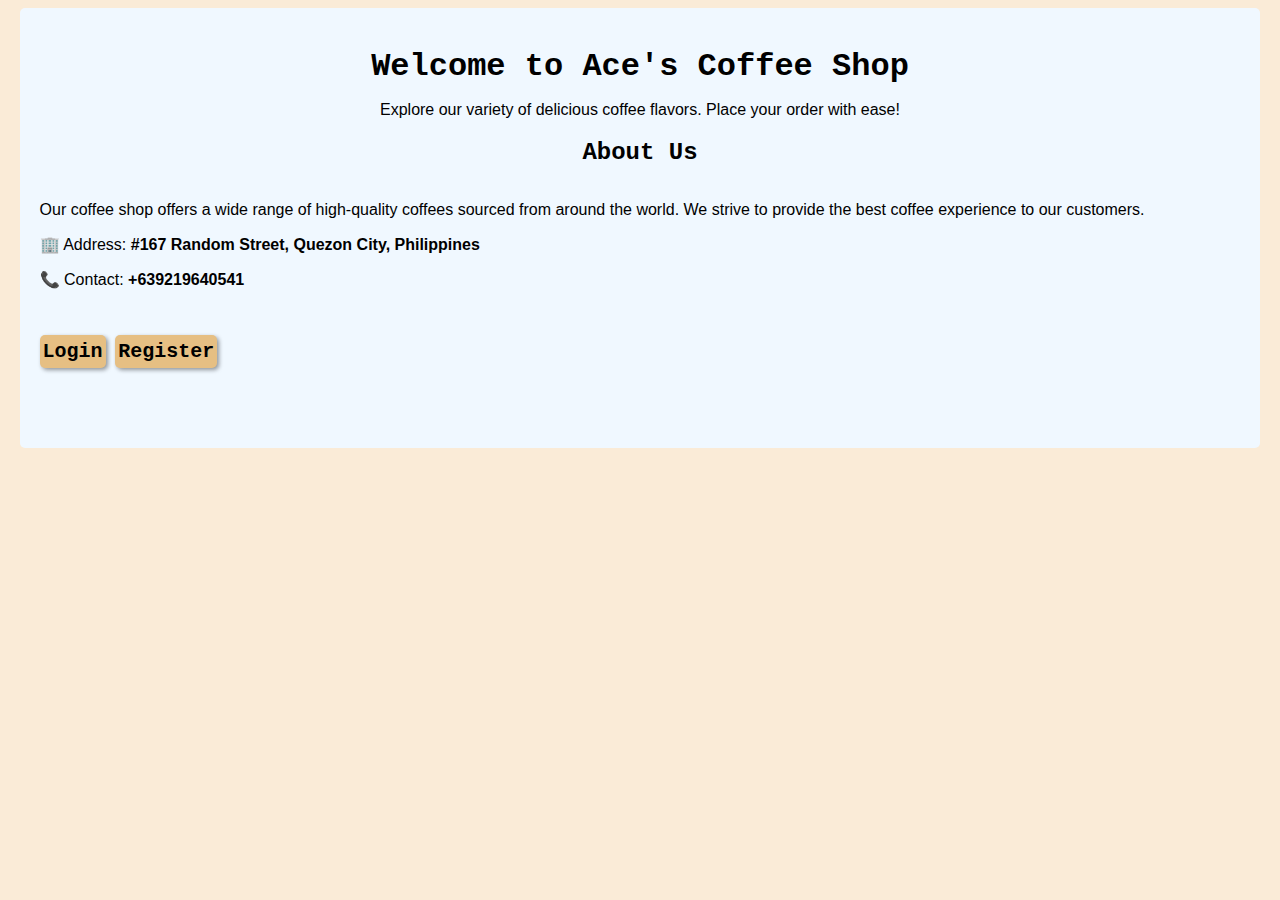
<file: Pages/Index.html>
<!DOCTYPE html>
<html lang="en">
<head>
<meta charset="UTF-8">
<meta name="viewport" content="width=device-width, initial-scale=1.0">
<title>☕︎Coffee Shop</title>
<link rel="stylesheet" href="../CSS/Main.css" type="text/css">
<link rel="stylesheet" href="../CSS/Custom/Index.css" type="text/css">
</head>
<body>
    <div id="index-container">
        <div id="welcome">
            <h1 class="head">Welcome to Ace's Coffee Shop</h1>
            <p>Explore our variety of delicious coffee flavors. Place your order with ease!</p>
        </div>
        <div id="aboutus">
            <h2 class="head">About Us</h3>
            <p>Our coffee shop offers a wide range of high-quality coffees sourced from around the world. We strive to provide the best coffee experience to our customers.</p>
            <p>🏢 Address: <strong>#167 Random Street, Quezon City, Philippines</strong></p>
            <p>📞 Contact: <strong>+639219640541</strong></p>
        </div>
        <div>
            <a href="Login.html"><button role="button" class="indexbtn">Login</button></a>
            <a href="Register.html"><button class="indexbtn">Register</button></a>
        </div>
    </div>
</body>
</html>
</file>
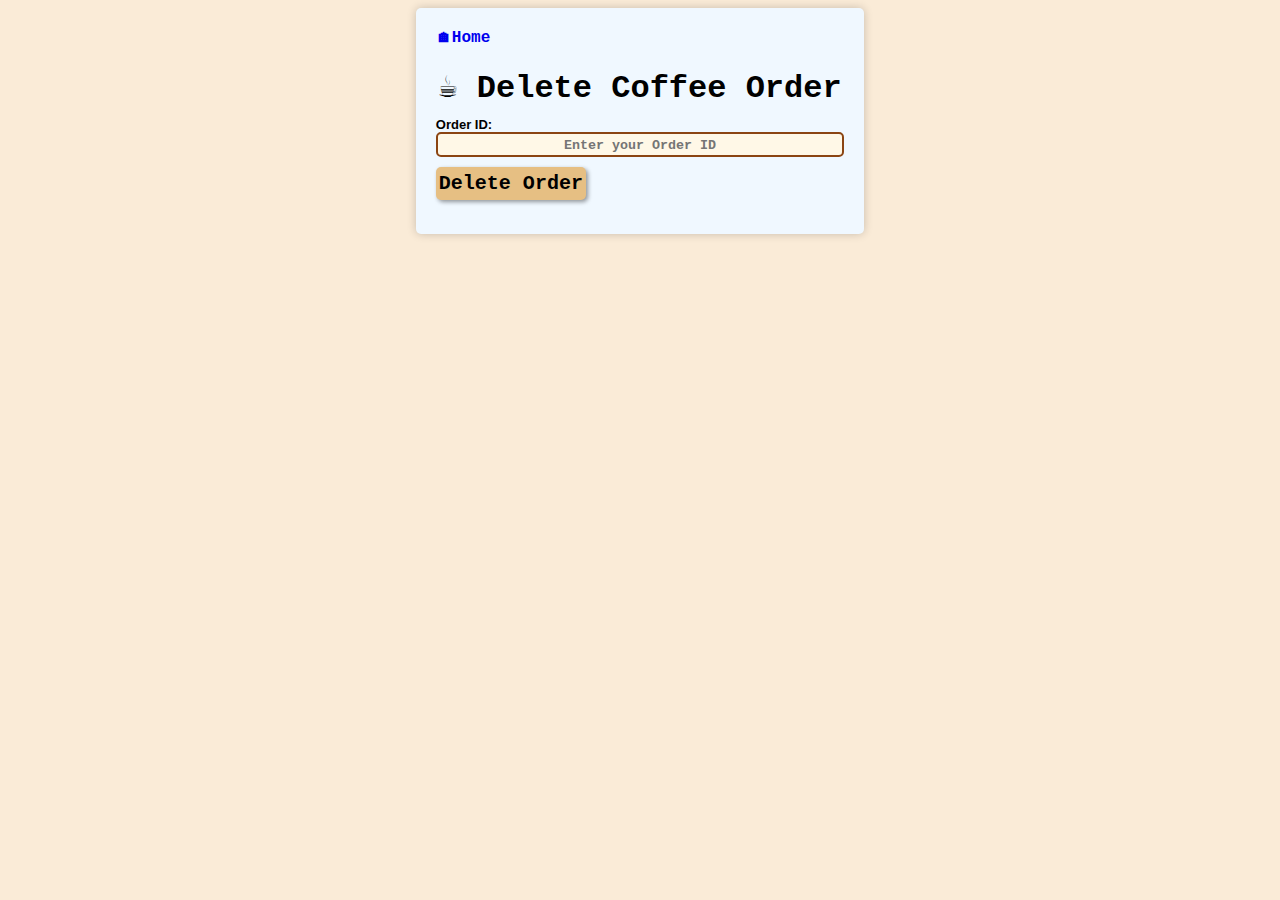
<file: Pages/Delete.html>
<html lang="en">
<head>
<meta charset="UTF-8">
<meta name="viewport" content="width=device-width, initial-scale=1.0">
<title>☕︎Coffee Shop - Delete Order</title>
<link rel="stylesheet" href="../CSS/Main.css" type="text/css">
<link rel="stylesheet" href="../CSS/Custom/RetrieveAndDelete.css" type="text/css">
</head> 
<body>
    <div id="delete-container">
        <header><a href="Menu.html">🏠︎Home</a></header>
        <h1>☕︎ Delete Coffee Order</h1>
        <form action="../Orders/Delete.php">
            <label for="order_id">Order ID:</label>
            <input type="text" id="order_id" name="order_id" placeholder="Enter your Order ID" pattern="\d+" required>
            <button type="submit" class="submit">Delete Order</button>
        </form>
        <br/>
    </div>
</body>
</html>
</file>
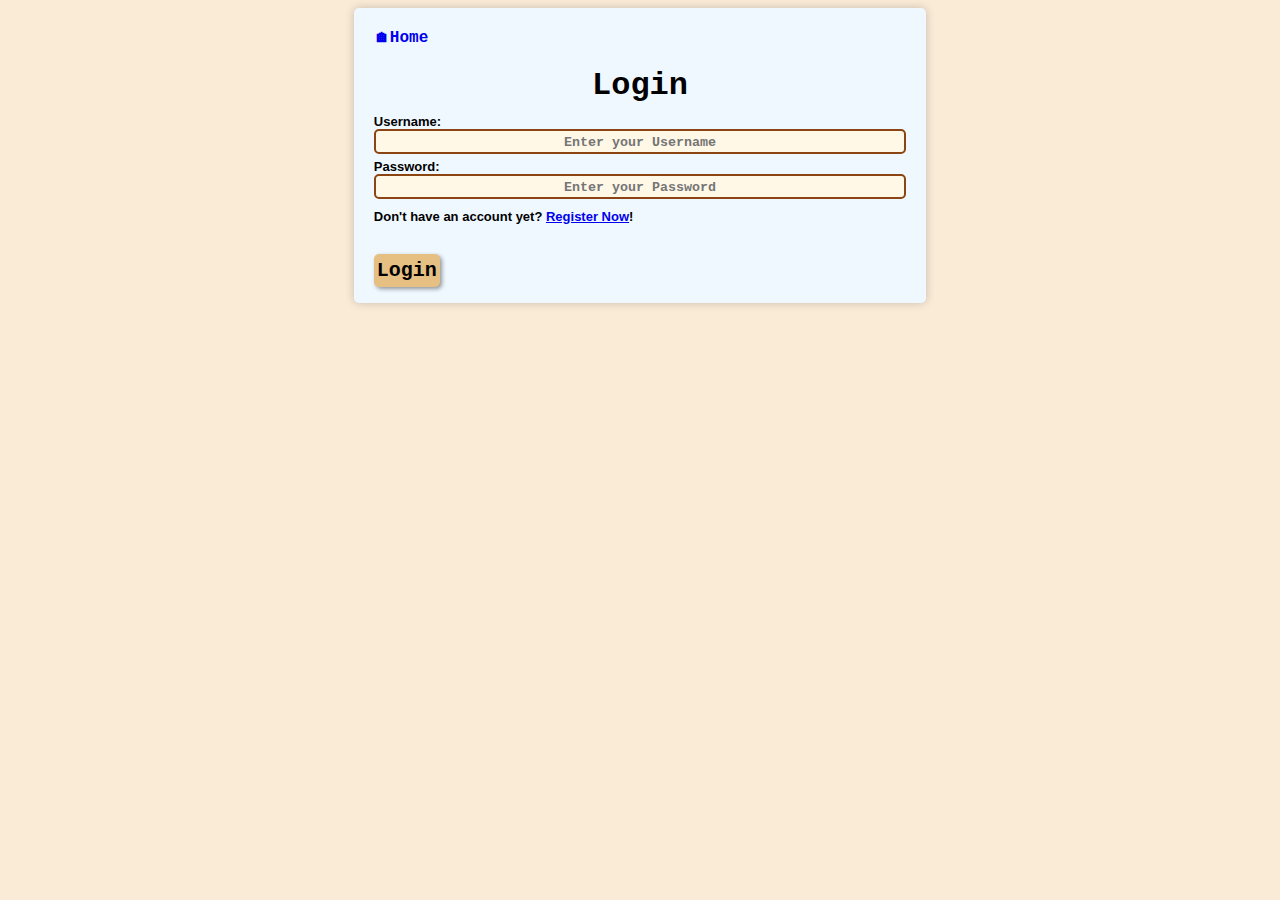
<file: Pages/Login.html>
<html lang="en">
<head>
<meta charset="UTF-8">
<meta name="viewport" content="width=device-width, initial-scale=1.0">
<title>☕︎Coffee Shop - Login</title>
<link rel="stylesheet" href="../CSS/Main.css" type="text/css">
<link rel="stylesheet" href="../CSS/Custom/LoginAndRegister.css" type="text/css">
</head>
<body>
    <div id="login-container">
        <header><a href="Index.html">🏠︎Home</a></header>
        <h1>Login</h1>
        <form action="../Users/Login.php" method="POST">
            <label for="username">Username:</label>
            <input type="text" name="username" id="username" class="input" placeholder="Enter your Username" required>
            <label for="password">Password:</label>
            <input type="password" name="password" id="password" class="input" placeholder="Enter your Password" required>

            <p>Don't have an account yet? <a href="Register.html">Register Now</a>!</p>

            <button type="submit" id="submitbtn">Login</button>
        </form>
    </div>
</body>
</html>
</file>
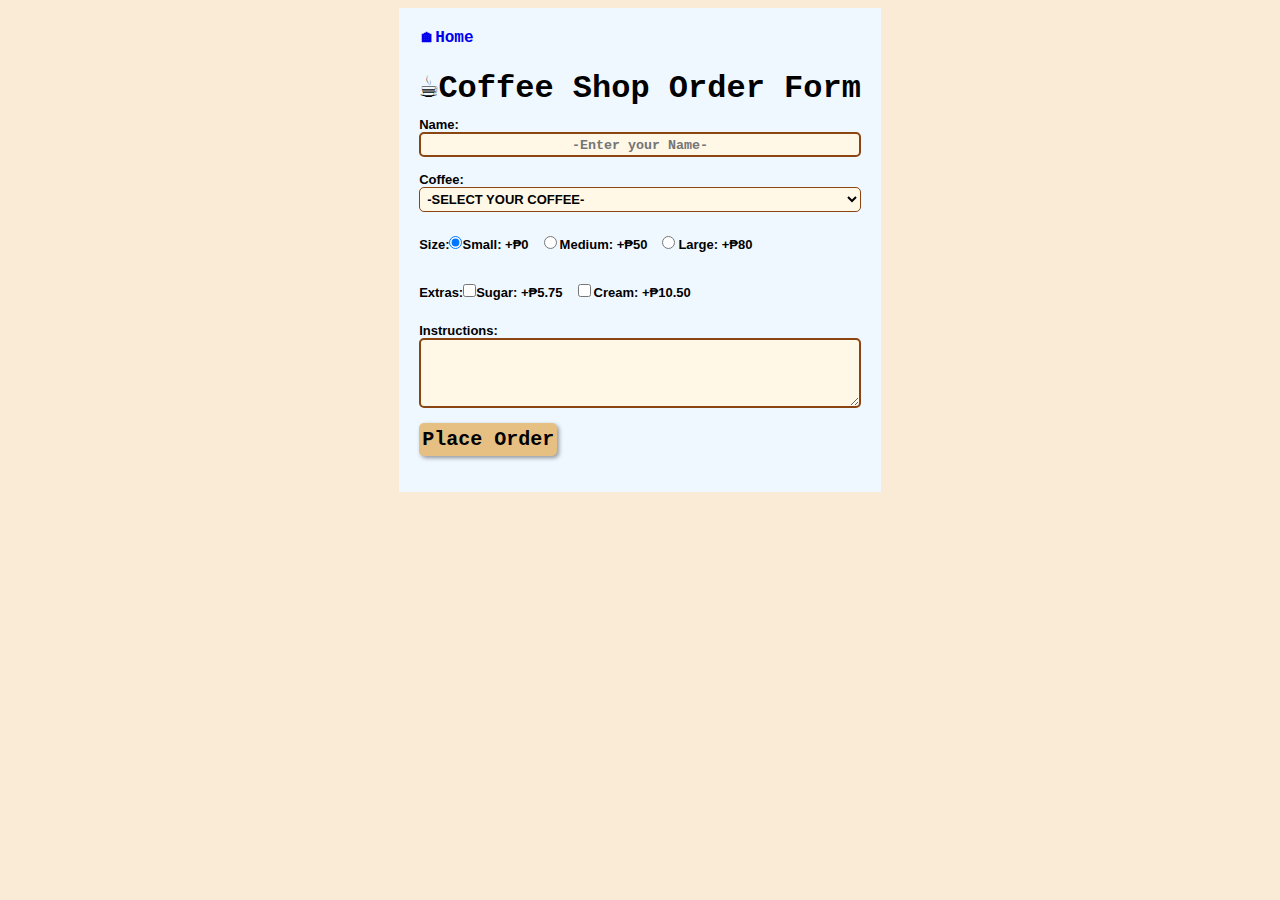
<file: Pages/Order.html>
<html lang="en">
<head>
<meta charset="UTF-8">
<meta name="viewport" content="width=device-width, initial-scale=1.0">
<title>☕︎Coffee Shop - Order Form</title>
<link rel="stylesheet" href="../CSS/Main.css" type="text/css">
<link rel="stylesheet" href="../CSS/Custom/Order.css" type="text/css">
</head>
<body>
    <div id="order-container">
        <header><a href="Menu.html">🏠︎Home</a></header>
        <h1>☕︎Coffee Shop Order Form</h1>
        <form action="../Orders/Order.php" method="POST">
            <div class="name">
                <label>Name:</label>
                <input type="text" class="input" name="name" placeholder="-Enter your Name-" maxlength="15">
            </div>

            <div id="coffee-group">
            <label for="coffee-group">Coffee:</label>
            <select name="coffee" id="coffee" class="selector" required>
                <option value="" selected disabled>-SELECT YOUR COFFEE-</option>
                <option value="Americano">₱200 - Americano</option>
                <option value="Espresso">₱250 - Espresso</option>
                <option value="Latte">₱300 - Latte</option>
                <option value="Cappuccino">₱350 - Cappuccino</option>
                <option value="Mocha">₱400 - Mocha</option>
            </select>
            </div>

            <div id="size-group" class="groups">
            <label for="size-group">Size:</label>
                <input type="radio" name="size" id="small" value="Small" checked><label for="small">Small: +₱0</label>
                <input type="radio" name="size" id="medium" value="Medium"><label for="medium">Medium: +₱50</label>
                <input type="radio" name="size" id="large" value="Large"><label for="large">Large: +₱80</label>
            </div>

            <div id="extras-group" class="groups">
            <label for="extras-group">Extras:</label>
                <input type="checkbox" name="extras[]" id="sugar" value="Sugar"><label for="sugar">Sugar: +₱5.75</label>
                <input type="checkbox" name="extras[]" id="cream" value="Cream"><label for="cream">Cream: +₱10.50</label>
            </div>

            <label for="instructions">Instructions:</label>
            <textarea name="instructions" id="instructions" class="input" rows="4"></textarea>
            <button type="submit" id="submitbtn">Place Order</button>
        </form>
    </div>
</body>
</html>
</file>
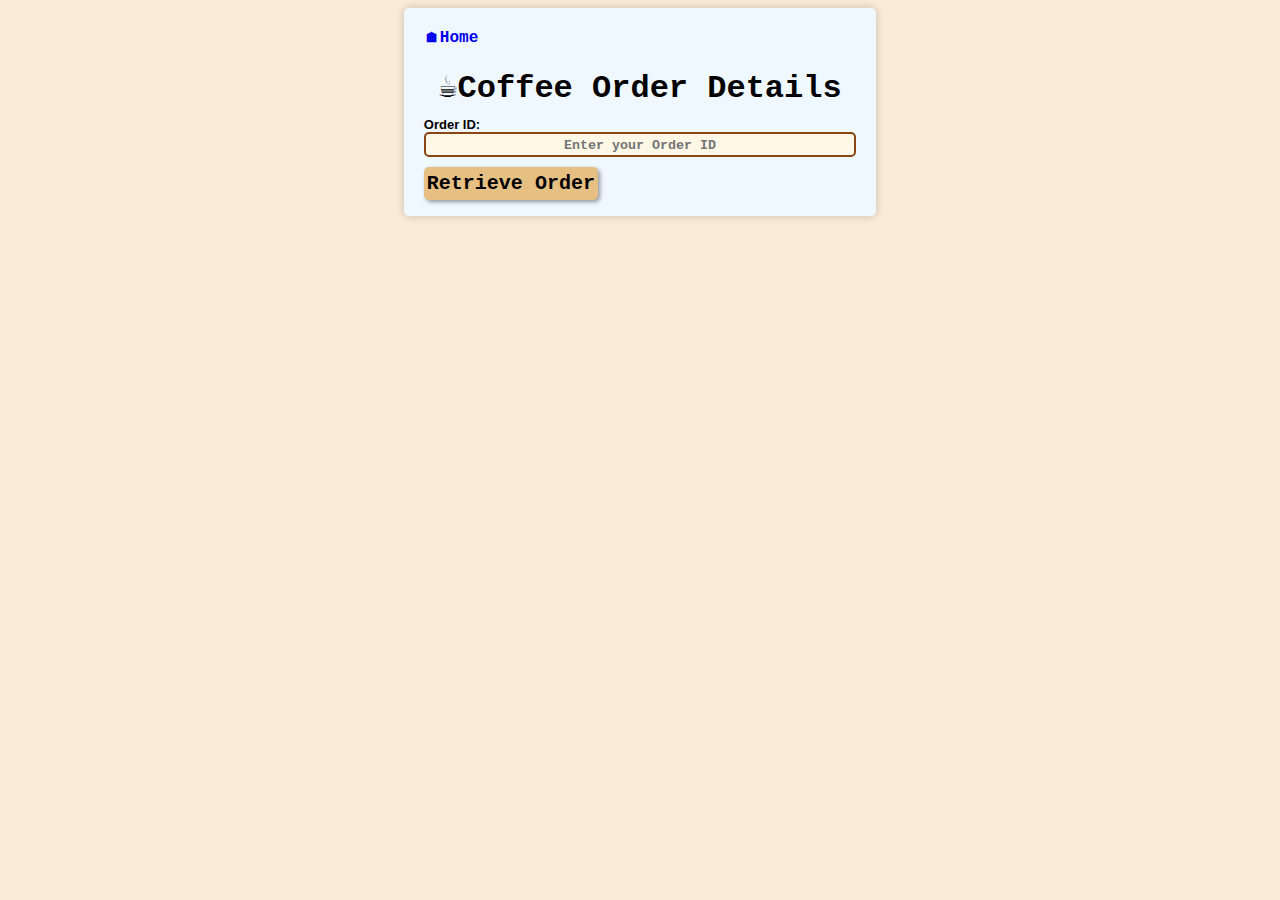
<file: Pages/Retrieve.html>
<html lang="en">
<head>
<meta charset="UTF-8">
<meta name="viewport" content="width=device-width, initial-scale=1.0">
<title>☕︎Coffee Shop - Retrieve Order</title>
<link rel="stylesheet" href="../CSS/Main.css" type="text/css">
<link rel="stylesheet" href="../CSS/Custom/RetrieveAndDelete.css" type="text/css">
</head>
<body>
    <div id="retrieve-container">
        <header><a href="Menu.html">🏠︎Home</a></header>
        <h1>☕︎Coffee Order Details</h1>
        <form action="../Orders/Retrieve.php" method="POST">
            <label for="order_id">Order ID:</label>
            <input type="text" id="order_id" name="order_id" pattern="\d+" placeholder="Enter your Order ID" required>
            <button type="submit">Retrieve Order</button>
        </form>
    </div>
</body>
</html>
</file>
<file: CSS/Main.css>
/* DEFAULT CSS */


body {
    font-family: Arial, sans-serif;
    background-color: antiquewhite;
}

h1 {
    margin: 20px 0 10px 0;
    font-family: 'Courier New', Courier, monospace;
    font-weight: bold;
    text-align: center;
}

#container {
    max-width: 85%;
    margin: 0 auto;
    background-color: aliceblue;
    padding: 20px;
    border-radius: 5px;
    box-shadow: 0 0 10px rgba(0, 0, 0, 0.2);
    margin: auto auto auto auto;
    position: relative;
    font-family: 'Courier New', monospace;
}

table {
    width: 100%;
    border-collapse: collapse;
    border: 1px solid #ccc;
}

th, td {
    border: 1px solid #ccc;
    padding: 8px;
    text-align: left;
    background-color: #FFF8E7;
}

.summary {
    margin-top: 20px;
    padding: 10px;
    background-color: aliceblue;
    border: 2px solid #000;
    border-radius: 3px;
}

button {
    max-width: fit-content;
    font-family: 'Courier New', monospace;
    font-weight: bold;
    font-size: 20px;
    color: #000;
    background: #E6BF83;
    padding: 5px 3px 5px 3px;
    border: transparent;
    border-radius: 5px;
    box-shadow: 2px 2px 4px rgba(0, 0, 0, 0.4);
}
</file>
<file: CSS/Custom/Index.css>
/* CUSTOMIZED CSS FOR INDEX HTML */

/* CONTAINER AND TEXT INSIDE */
#index-container {
    height: 400px;
    margin: auto auto auto auto;
    position: relative;
    font-family: 'Courier New', monospace;
    max-width: 95%;
    padding: 20px;
    border-radius: 5px;
    background-color: aliceblue;
}

.head {
    font-family: 'Courier New', monospace;
    font-weight: bolder;
    text-align: center;
}

#welcome p{
    font-family: Arial, Helvetica, sans-serif;
    text-align: center;
}

#aboutus p{
    font-family: Arial, Helvetica, sans-serif;
}

#aboutus p:nth-child(2) {
    margin-top: 35px;
}


/* BUTTON DESIGN */
button {
    margin-top: 30px;
    width: 20%;
    font-family: 'Courier New', monospace;
    font-weight: bold;
    font-size: 20px;
    color: #000;
    background: #E6BF83;
    padding: 5px 3px 5px 3px;
    border: transparent;
    border-radius: 5px;
    box-shadow: 2px 2px 4px rgba(0, 0, 0, 0.4);
}
</file>
<file: CSS/Custom/RetrieveAndDelete.css>
/* CUSTOMIZE CSS FOR RETRIEVE AND DELETE HTML */

/* CONTAINER AND TEXT */
#retrieve-container, #delete-container {
    display: flex;
    flex-direction: column;
    max-width: fit-content;
    margin: 0 auto;
    padding: 20px 20px 0 20px;
    background-color: aliceblue;
    border-radius: 5px;
    box-shadow: 0 0 10px rgba(0, 0, 0, 0.2);
    position: relative;
}

h1 {
    margin: 20px 0 10px 0;
    font-family: 'Courier New', monospace;
    font-weight: bold;
    text-align: center;
}

label {
    margin: 20px 0 3px 0;
    font-family: Arial, Helvetica, sans-serif;
    font-weight: bolder;
    font-size: small;
}


/* HEADER OR HOME BUTTON */
header {
    margin: 0;
    padding: 0;
    font-weight: bold;
    font-size: 16px;
    font-family: 'Courier New', monospace;
}

header a, header a:visited {
    margin: 0;
    padding: 0;
    text-decoration: none;
}
header a:hover {
    text-decoration: underline;
}


/* ORDER ID INPUT */
input {
    text-align: center;
    font-weight: bold;
    font-family: Arial, Helvetica, sans-serif;
    width: 100%;
    height: 0 auto;
    background-color: #FFF8E7;
    padding: 3px 5px 3px 5px;
    border: 2px solid #8B4513;
    border-radius: 5px;
}

input::placeholder {
    text-align: center;
    font-weight: bolder;
    font-family: 'Courier New', monospace;
}

input:focus {
    font-weight: bold;
    background-color: #FFF8E7;
    outline-color: #E6BF83;
}

/* RETRIEVE BUTTON */
button {
    font-family: 'Courier New', monospace;
    font-weight: bolder;
    font-size: 20px;
    color: #000;
    width: 100%;
    margin: 10px 0 0 0;
    padding: 5px 3px 5px 3px;
    background: #E6BF83;
    border: transparent;
    border-radius: 5px;
    box-shadow: 2px 2px 4px rgba(0, 0, 0, 0.4);
}
</file>
<file: CSS/Custom/LoginAndRegister.css>
/* CUSTOMIZED CSS FOR LOGIN AND REGISTER HTML */

/* CONTAINER AND TEXT */
#login-container, #register-container {
    display: flex;
    flex-direction: column;
    max-width: fit-content;
    margin: 0 auto;
    background-color: aliceblue;
    padding: 20px 20px 0 20px; 
    border-radius: 5px;
    box-shadow: 0 0 10px rgba(0, 0, 0, 0.2);
    position: relative;
}

h1 {
    margin: 20px 0 10px 0;
    font-family: 'Courier New', monospace;
    font-weight: bold;
    text-align: center;
}

label {
    margin: 10px 0 3px 0;
    font-family: Arial, Helvetica, sans-serif;
    font-weight: bolder;
    font-size: small;
}

p {
    margin: 5px 0 0 0;
    font-family: Arial, Helvetica, sans-serif;
    font-weight: bolder;
    font-size: small;
}

/* HEADER OR HOME BUTTON */
header {
    margin: 0;
    padding: 0;
    font-weight: bold;
    font-size: 16px;
    font-family: 'Courier New', monospace;
}

header a, header a:visited {
    margin: 0;
    padding: 0;
    text-decoration: none;
}
header a:hover {
    text-decoration: underline;
}

/* INPUT GROUP USERNAME AND PASSWORD TEXT BOX  */
.input {
    font-weight: bold;
    font-family: Arial, Helvetica, sans-serif;
    width: 100%;
    height: auto;
    background-color: #FFF8E7;
    padding: 3px 5px 3px 5px;
    border: 2px solid #8B4513;
    border-radius: 5px;
    margin-bottom: 5px;
}

.input::placeholder {
    text-align: center;
    font-weight: bolder;
    font-family: 'Courier New', monospace;
}

input:focus {
    font-weight: bold;
    background-color: #FFF8E7;
    outline-color: #E6BF83;
}

/* LOGIN BUTTOn */
#submitbtn {
    margin-top: 30px;
    width: 100%;
    font-family: 'Courier New', monospace;
    font-weight: bolder;
    font-size: 20px;
    color: #000;
    background: #E6BF83;
    padding: 5px 3px 5px 3px;
    border: transparent;
    border-radius: 5px;
    box-shadow: 2px 2px 4px rgba(0, 0, 0, 0.4);
}
</file>
<file: CSS/Custom/Order.css>
/* CUSTOMIZED CSS FOR ORDER HTML */


/* CONTAINER AND TEXT */
#order-container {
    display: flex;
    flex-direction: column;
    margin: 0 auto;
    padding: 20px;
    max-width: fit-content;
    position: relative;
    background-color: aliceblue;
}

h1 {
    margin: 20px 0 10px 0;
    font-family: 'Courier New', Courier, monospace;
    font-weight: bold;
    text-align: center;
}

label {
    margin: 10px 0 3px 0;
    font-size: small;
    font-family: Arial, Helvetica, sans-serif;
    font-weight: bolder ;
}


/* HEADER OR HOME BUTTON */
header {
    margin: 0;
    padding: 0;
    font-weight: bold;
    font-size: 16px;
    font-family: 'Courier New', monospace;
}

header a, header a:visited {
    margin: 0;
    padding: 0;
    text-decoration: none;
}
header a:hover {
    text-decoration: underline;
}


/* SELECTOR */
.selector {
    font-size: small;   
    font-family: Arial, Helvetica, sans-serif;
    font-weight: bold;
    text-decoration: solid;
    text-decoration-color: #000;
    width: 100%;
    height: auto;
    margin: 0 0 15px 0;
    padding: 3px;
    border: 1px solid #8B4513;
    border-radius: 5px;
    background-color: #FFF8E7;
}

.selector option:nth-child(1) {
    font-size: medium;
    font-family: 'Courier New', monospace;
    font-weight: bold;
    text-decoration: solid;
    text-decoration-color: #000;
}

.selector option {
    font-size: small;   
    font-family: Arial, Helvetica, sans-serif;
    font-weight: bold;
    text-decoration: solid;
    text-decoration-color: #000;
}


/* SIZE AND EXTRAS GROUP */
.groups {
    display: flex;
    align-items: baseline;
    justify-content: baseline;
    margin: 0 0 20px 0;
}

#size-group input:nth-child(2){
    margin: 0 0 0 0;
}
#size-group input:nth-child(4), #size-group input:nth-child(6){
    margin-left: 15px;
}

#extras-group input:nth-child(2){
    margin: 0 0 0 0;
}
#extras-group input:nth-child(4){
    margin-left: 15px;
}

/* USERNAME INPUT AND TEXTAREA */
.input {
    font-family: Arial, Helvetica, sans-serif;
    font-weight: bold;
    width: 100%;
    height: 0 auto;
    background-color: #FFF8E7;
    margin-bottom: 15px;
    padding: 3px 5px 3px 5px;
    border: 2px solid #8B4513;
    border-radius: 5px;
}

.input:focus {
    font-weight: bold;
    background-color: #FFF8E7;
    outline-color: #E6BF83;
}

.input::placeholder {
    text-align: center;
    font-family: 'Courier New', monospace;
    font-weight: bolder;
}

/* PLACE ORDER BUTTON */
#submitbtn {
    font-family: 'Courier New', monospace;
    font-size: 20px;
    font-weight: bolder;
    color: #000;
    background: #E6BF83;
    padding:  5px 3px 5px 3px;
    border: transparent;
    border-radius: 5px;
    box-shadow: 2px 2px 4px rgba(0, 0, 0, 0.4);
}
</file>
